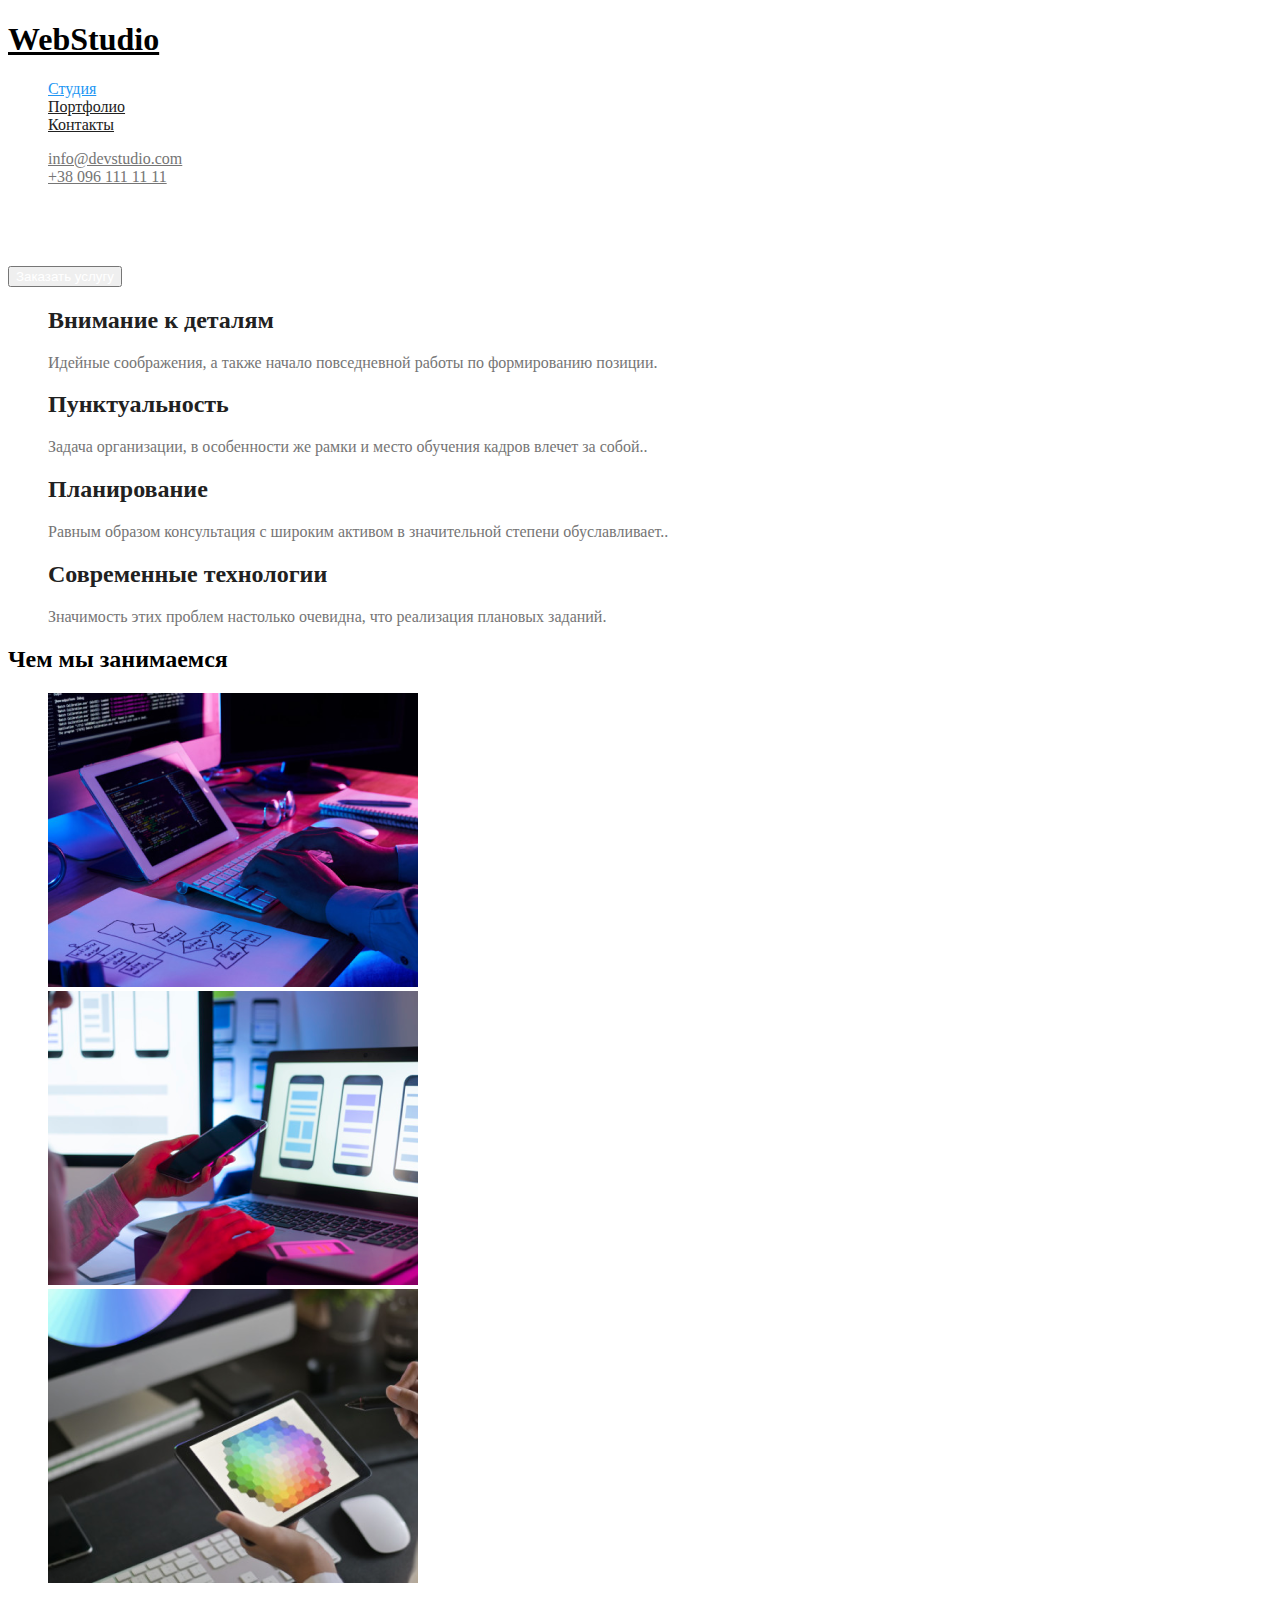
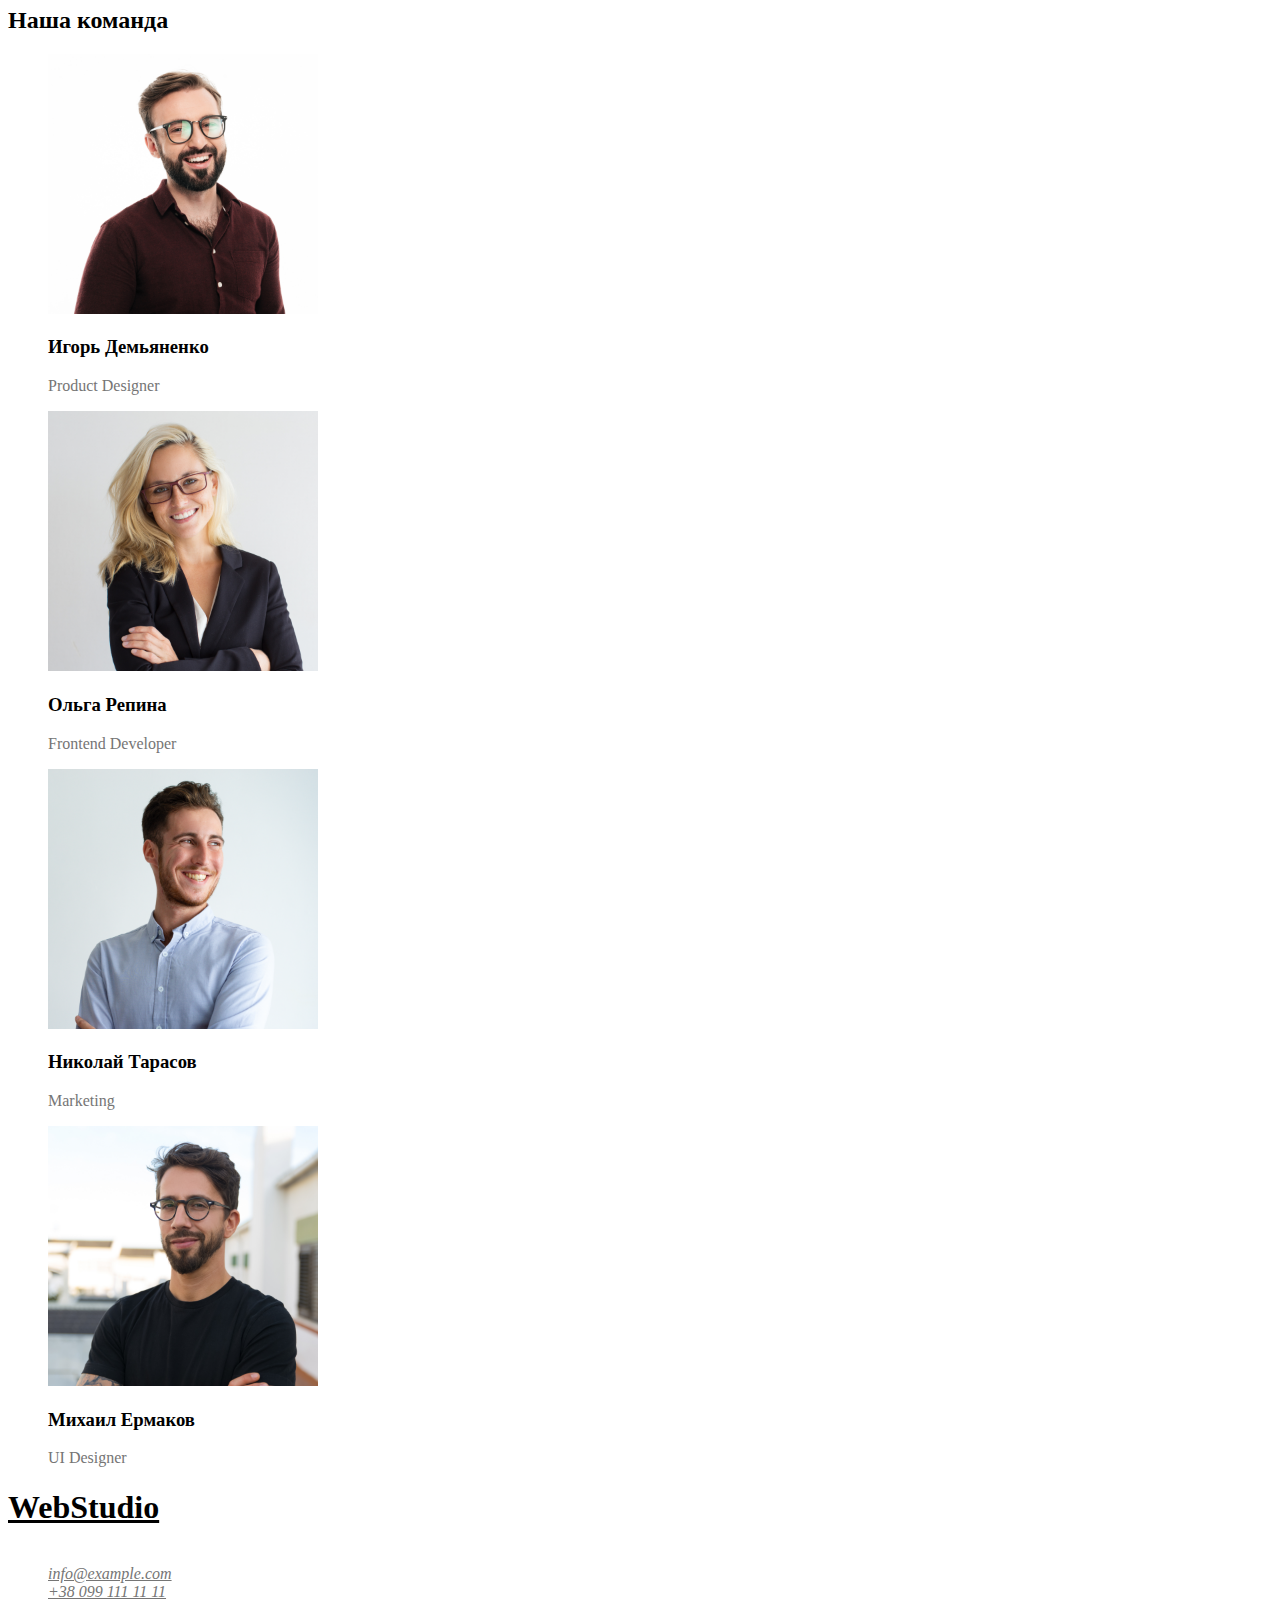
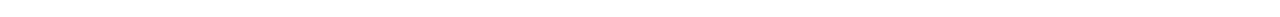
<file: index.html>
<!DOCTYPE html>
<html lang="ru">
  <head>
    <meta charset="UTF-8" />
    <meta name="viewport" content="width=device-width, initial-scale=1.0" />
    <title>Document</title>
    <link rel="stylesheet" href="./css/style.css" />
  </head>
  <body>
  
    <!-- шапка сайта -->
    <header>
      <nav>
        <a href="/" class="logo"> 
          <h1>WebStudio</h1> 
           </a>

        <ul class="site-nav">
          <li><a href="./" class="link current">Студия</a></li>
          <li><a href="./portfolio.html" class="link">Портфолио</a></li>
          <li><a href="" class="link">Контакты</a></li>
        </ul>
      </nav>

      <ul>
        <li><a href="" class="nav">info@devstudio.com</a></li>
        <li><a href="" class="nav">+38 096 111 11 11</a></li>
      </ul>
    </header>

    <main>
      <!-- Герой -->
      <section class="hero">
        <h1  class="hero-title">Эффективные решения для вашего бизнеса</h1>
        <button class="hero-title" type="button">Заказать услугу</button>
      </section>

      <!-- Преймущества -->
      <section class="section">
        <ul class="section-list">
          <li>
            <h2>Внимание к деталям</h2>
            <p>
              Идейные соображения, а также начало повседневной работы по
              формированию позиции.
            </p>
          </li>
          <li>
            <h2>Пунктуальность</h2>
            <p>
              Задача организации, в особенности же рамки и место обучения кадров
              влечет за собой..
            </p>
          </li>
          <li>
            <h2>Планирование</h2>
            <p class="title">
              Равным образом консультация с широким активом в значительной
              степени обуславливает..
            </p>
          </li>
          <li>
            <h2>Современные технологии</h2>
            <p class="title">
              Значимость этих проблем настолько очевидна, что реализация
              плановых заданий.
            </p>
          </li>
        </ul>
      </section>

      <!-- Примеры работ -->
      <section class="section">
        <h2 class="section-title">Чем мы занимаемся</h2>

        <ul>
          <li>
            <img src="./image/img.png" alt="заполню просто так" width="370" />
          </li>
          <li><img src="./image/img(1).png" alt="заполню просто так" width="370" /></li>
          <li><img src="./image/img(2).png" alt="заполню просто так" width="370" /></li>
        </ul>
      </section>

      <!-- Testimonial -->
      <section class="section">
        <h2 class="section-title">Наша команда</h2>

        <ul>
          <li>
            <img src="./image/photo.png" alt="заполню просто так" width="270" />
            <h3 class="section-title">Игорь Демьяненко</h3>
            <p>Product Designer</p>
          </li>
          <li>
            <img src="./image/photo(1).png" alt="заполню просто так" width="270" />
            <h3>Ольга Репина</h3>
            <p>Frontend Developer</p>
          </li>
          <li>
            <img src="./image/photo(2).png" alt="заполню просто так" width="270" />
            <h3>Николай Тарасов</h3>
            <p>Marketing</p>
          </li>
          <li>
            <img src="./image/photo(3).png" alt="заполню просто так, а вообще надознять то что сдесь находится" width="270" />
            <h3>Михаил Ермаков</h3>
            <p>UI Designer</p>
          </li>
        </ul>
      </section>
    </main>

    <!-- футер -->
    <footer>
      <a href="/" class="logo"> 
        <h1>WebStudio</h1> 
      <address>
        <ul>
          <li><a href="" class="nav-adress">г. Киев, пр-т Леси Украинки, 26</a></li>
          <li><a href="" class="nav-footer">info@example.com</a></li>
          <li><a href="" class="nav-footer">+38 099 111 11 11</a></li>
        </ul>
      </address>
    </footer>
  </body>
</html>
</file>
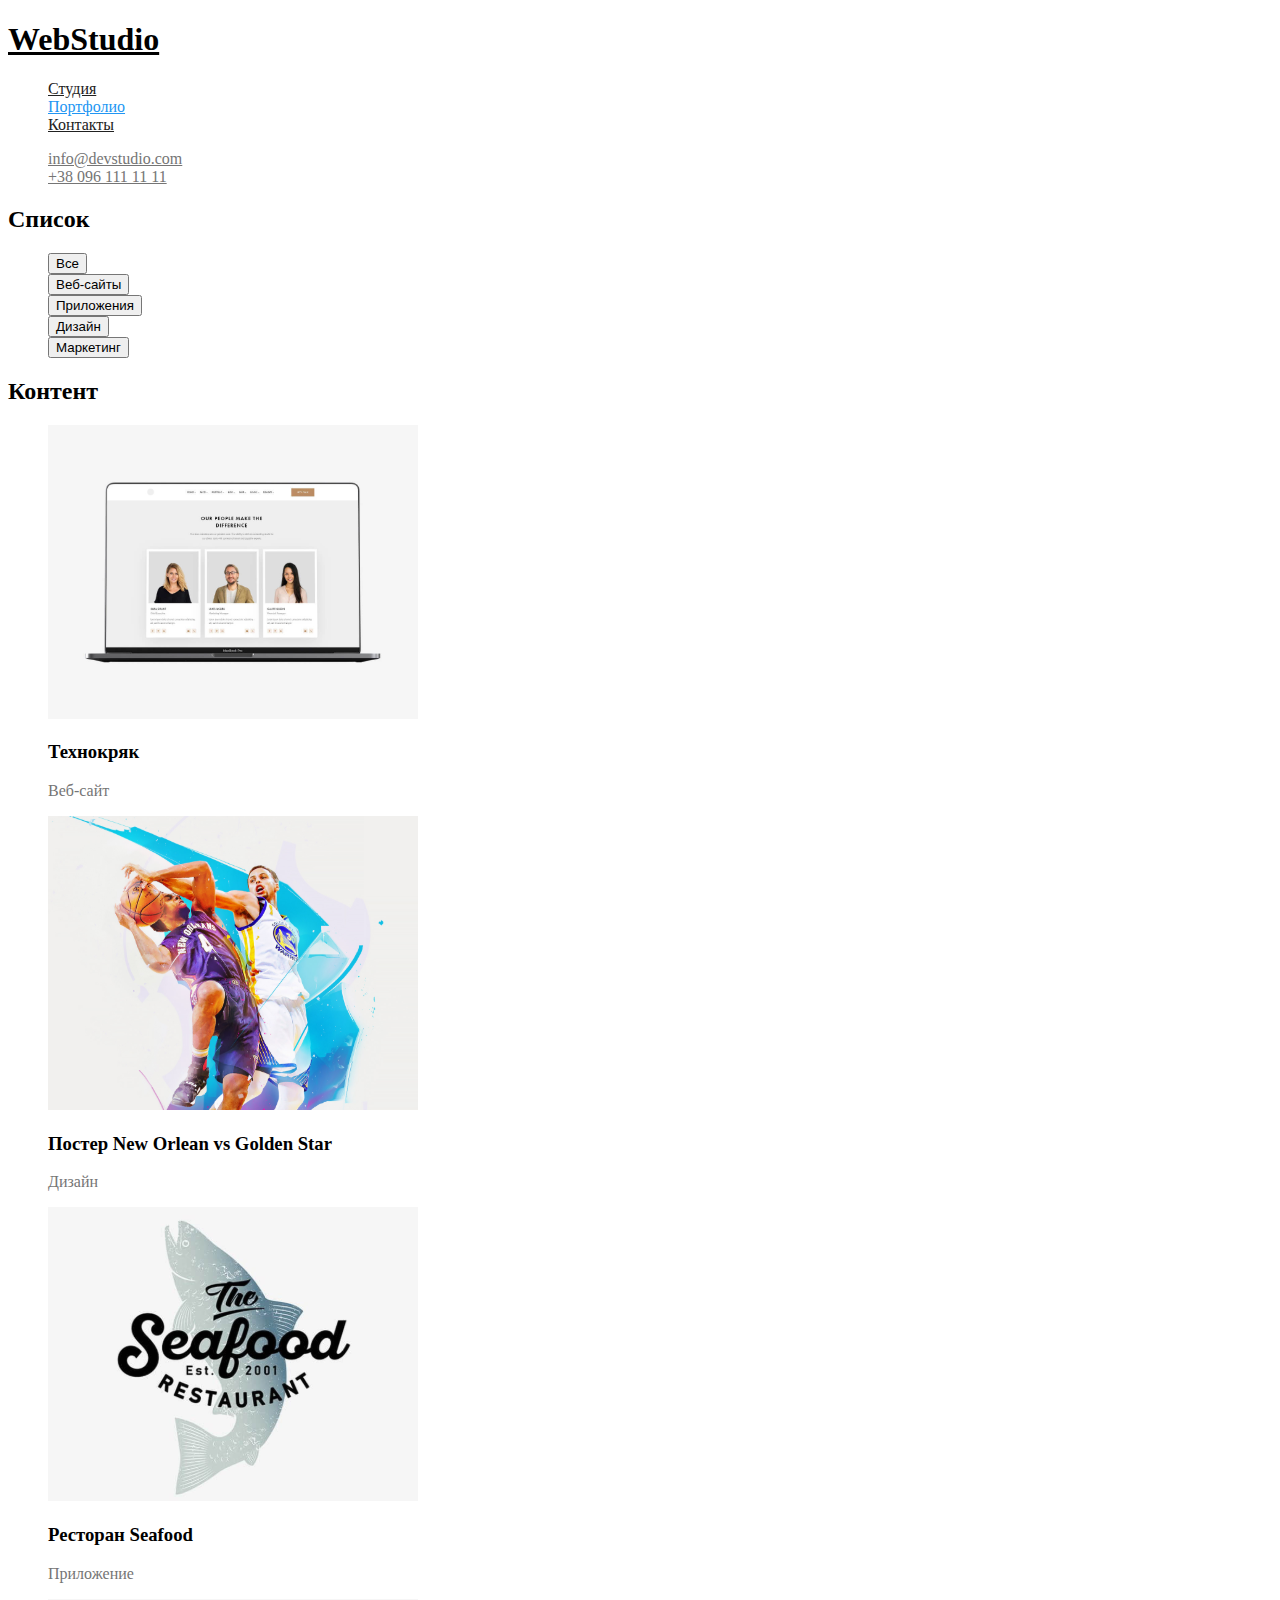
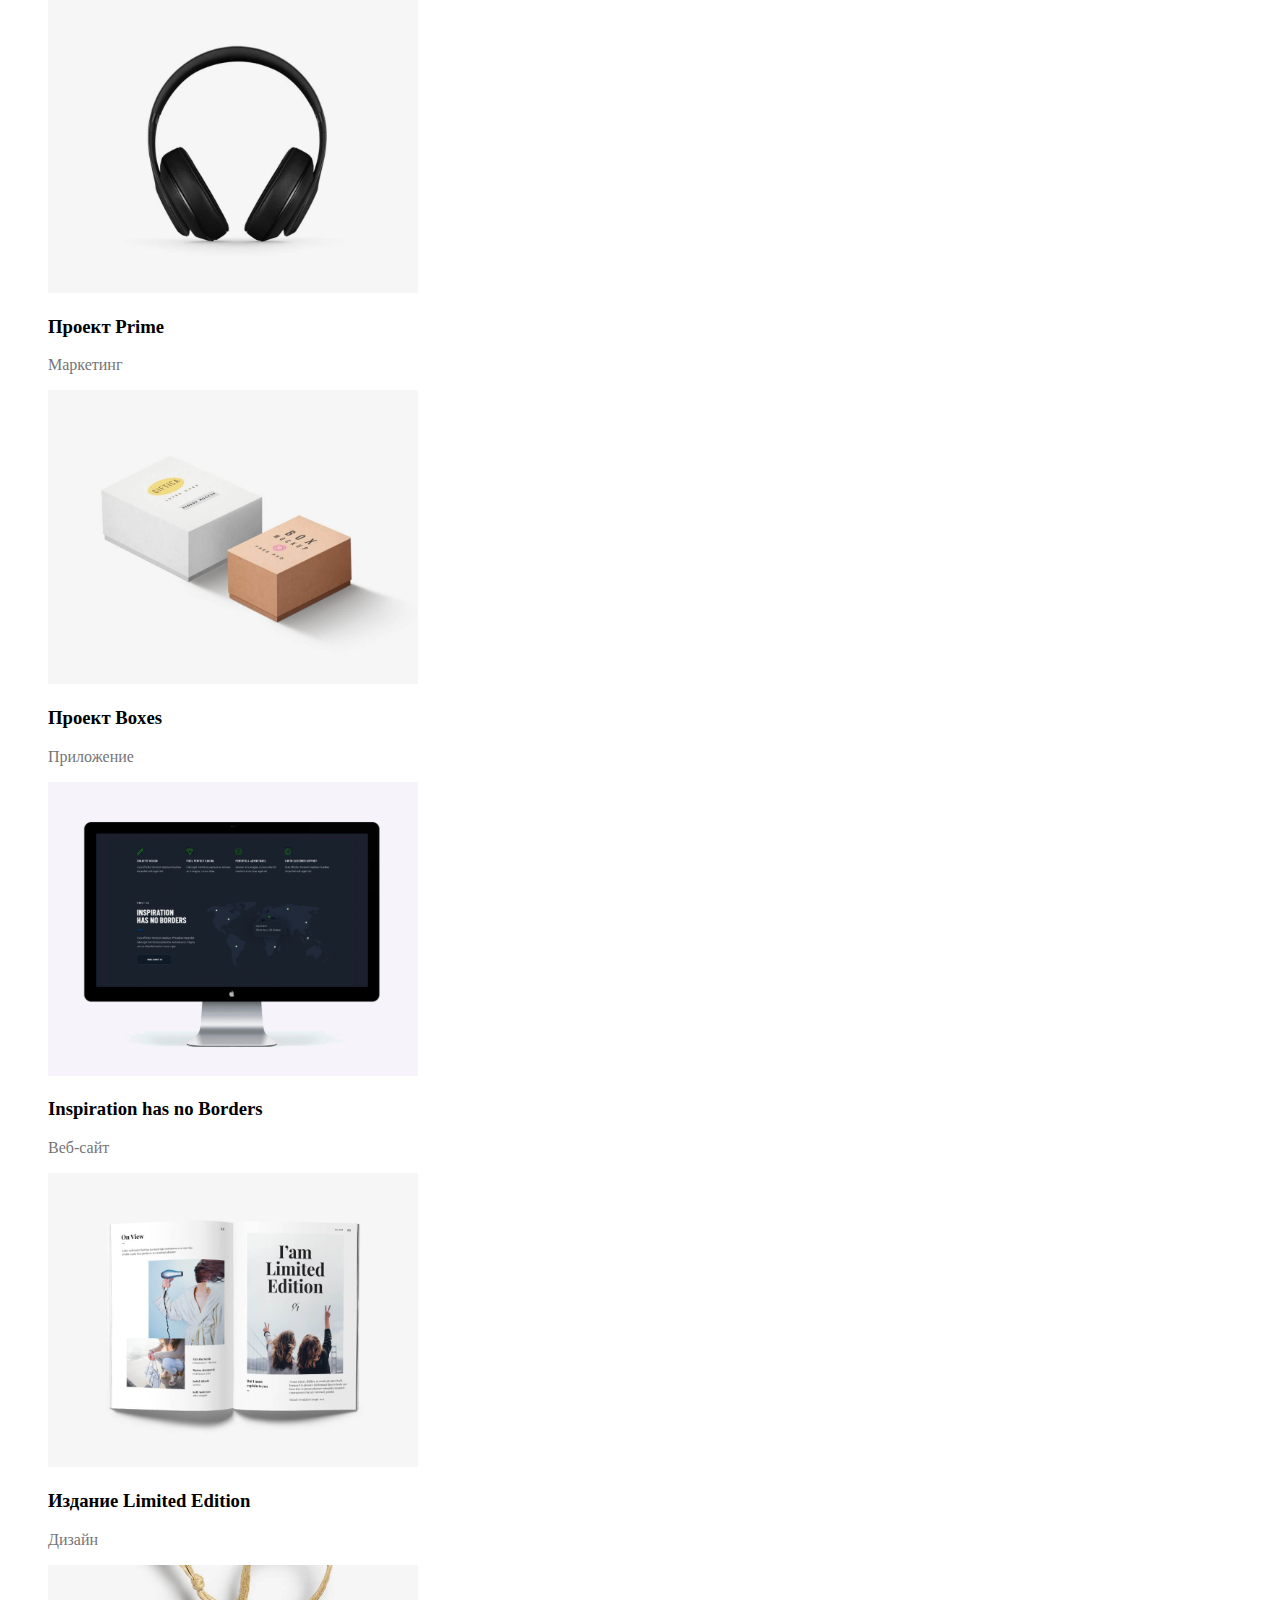
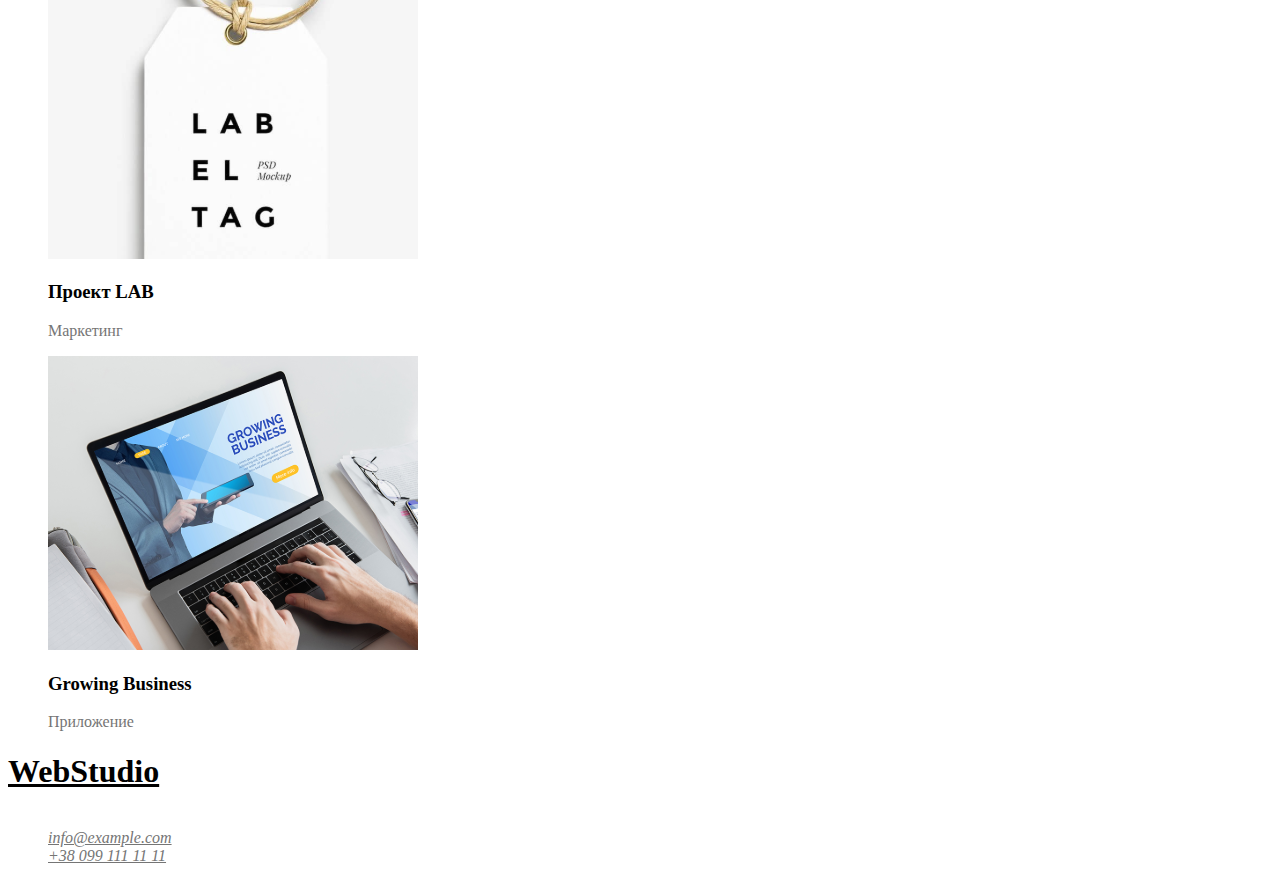
<file: portfolio.html>
<!DOCTYPE html>
<html lang="ru">
  <head>
    <meta charset="UTF-8" />
    <meta name="viewport" content="width=device-width, initial-scale=1.0" />
    <title>Document</title>
    <link rel="stylesheet" href="./css/style.css" />

  </head>
  <body>
  
    <!-- шапка сайта -->
    <header>
      <nav>
        <a href="/" class="logo"> 
          <h1>WebStudio</h1> 
           </a>

        <ul class="site-nav">
          <li><a href="./" class="link">Студия</a></li>
          <li><a href="./portfolio.html" class="link current">Портфолио</a></li>
          <li><a href="" class="link">Контакты</a></li>
        </ul>
      </nav>

      <ul>
        <li><a href="" class="nav">info@devstudio.com</a></li>
        <li><a href="" class="nav">+38 096 111 11 11</a></li>
      </ul>
    </header>

    <main>

        <!-- Список предлагаемого контента -->
      <section>
        <h2> Список </h2>
        <ul>
            <li><button type="button">Все</button></li>
            <li><button type="button">Веб-сайты</button></li>
            <li><button type="button">Приложения</button></li>
            <li><button type="button">Дизайн</button></li>
            <li><button type="button">Маркетинг</button></li>
        </ul>
     </section>


     <!-- список однотипного контента -->
     <section>
        <h2> Контент </h2>
        <ul>
            <li>
                <img src="./image/laptop.svg" alt="laptop" width="370" />
                <h3>Технокряк</h3>
                <p>Веб-сайт</p>
            </li>
               <li>
                <img src="./image/basketball.svg" alt="basketball" width="370" />
                <h3>Постер New Orlean vs Golden Star</h3>
                <p>Дизайн</p>
               </li>
               <li>
                <img src="./image/seafood.svg" alt="seafood" width="370" />
                <h3>Ресторан Seafood</h3>
                <p>Приложение</p>
            </li>
            <li>
                <img src="./image/headphones.svg" alt="headphones" width="370" />
                <h3>Проект Prime</h3>
                <p>Маркетинг</p>
            </li>
            <li>
                <img src="./image/boxes.svg" alt="boxes" width="370" />
                <h3>Проект Boxes</h3>
                <p>Приложение</p>
            </li>
            <li>
                <img src="./image/desktop.svg" alt="desktop" width="370" />
                <h3>Inspiration has no Borders</h3>
                <p>Веб-сайт</p>
            </li>
            <li>
                <img src="./image/newspaper.svg" alt="newspaper" width="370" />
                <h3>Издание Limited Edition</h3>
                <p>Дизайн</p>
            </li>
            <li>
                <img src="./image/lab.svg" alt="lab" width="370" />
                <h3>Проект LAB</h3>
                <p>Маркетинг</p>
            </li>
            <li>
                <img src="./image/Growing Business.svg" alt="Growing Business" width="370" />
                <h3>Growing Business</h3>
                <p>Приложение</p>
            </li>
                
        </ul>
     </section>
    </main>
     
    <!-- футер -->
    <footer>
      <a href="/" class="logo"> 
        <h1>WebStudio</h1> 
      <address>
        <ul>
          <li><a href="" class="nav-adress">г. Киев, пр-т Леси Украинки, 26</a></li>
          <li><a href="" class="nav-footer">info@example.com</a></li>
          <li><a href="" class="nav-footer">+38 099 111 11 11</a></li>
        </ul>
      </address>
    </footer>
  </body>
</html>
</file>
<file: css/style.css>
:root {
  --primary-text-color: rgba(0, 0, , 0.8);
  --title-text-color: #212121;
  --accent-color: #2196F3;
  --primary-white-color: #ffffff;
  --logo-color:  #000000;
  --color-nav-adress: #757575;
}

body {
  background-color: #FFFFFF;
  color: var(--primary-text-color);
}

p {
  color: #757575;
}


.logo {
  color: var(--logo-color);
}
.logo:hover {
  color: var(--accent-color);
}

/* site nav */
.site-nav .link {
  color: var(--title-text-color);
}

.site-nav .link:hover,
.site-nav .link:focus {
  color: var(--accent-color);
}

.site-nav .link.current {
  color: var(--accent-color);
}

/* nav */
.nav {
  color: #757575;
}

.nav-adress {
  color: var(--primary-white-color);
}

.nav-footer {
  color: var(--color-nav-adress);
}


/* Hero */
.hero-title {
  color: var(--primary-white-color);
}


/* Section */
.section-list {
  color: var(--title-text-color);
}

/* Button */

/* Убираем маркеры */
li {
  list-style-type: none; 
  }
</file>
